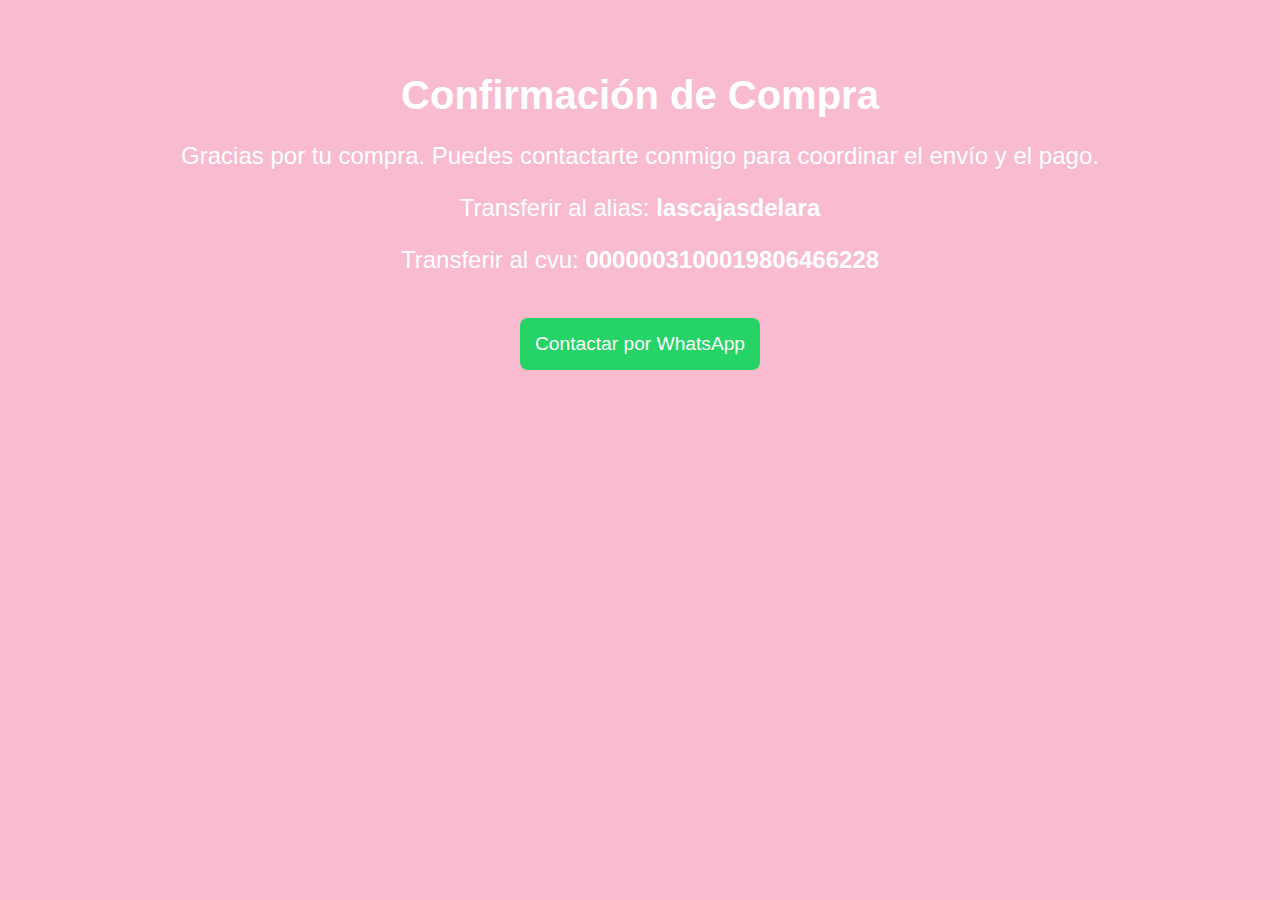
<file: confirmacion-compra.html>
<!DOCTYPE html>
<html lang="es">
<head>
    <meta charset="UTF-8">
    <meta name="viewport" content="width=device-width, initial-scale=1.0">
    <title>Confirmación de Compra</title>
    <link rel="stylesheet" href="styles.css">
</head>
<body>
    <section id="confirmacion-compra">
        <h2>Confirmación de Compra</h2>
        <p id="total-a-pagar"></p>
        <p>Gracias por tu compra. Puedes contactarte conmigo para coordinar el envío y el pago.</p>
        <p>Transferir al alias: <strong>lascajasdelara</strong></p>
        <p>Transferir al cvu: <strong>0000003100019806466228</strong></p>
        <a id="whatsapp-link" href="#" target="_blank">Contactar por WhatsApp</a>
    </section>

    <script type="text/javascript">
        const params = new URLSearchParams(window.location.search);
        const total = params.get('total');
        const producto = params.get('producto');
        const cantidad = params.get('cantidad');

        if (total) {
            document.getElementById('total-a-pagar').innerText = `Total a pagar: $${total}`;
        }

        // Enlace de WhatsApp con mensaje personalizado
        const whatsappLink = document.getElementById('whatsapp-link');
        const mensaje = `Hola, he comprado ${cantidad} unidad(es) de ${producto}. Total a pagar: $${total}.`;
        whatsappLink.href = `https://wa.me/1123223899?text=${encodeURIComponent(mensaje)}`;
    </script>
</body>
</html>
</file>
<file: styles.css>
/* General styles for all pages */
body {
  background-color: #f8bbd0; /* Fondo rosado */
  color: #fff; /* Texto blanco */
  font-family: 'Arial', sans-serif;
  margin: 0;
  padding: 0;
  display: flex;
  flex-direction: column;
  align-items: center;
}

/* Responsive navbar */
.header nav ul {
  list-style: none;
  display: flex;
  justify-content: space-between;
  align-items: center;
  padding: 20px;
  margin: 0;
  background-color: #c2185b; /* Barra rosada más oscura */
}

.header nav ul li {
  margin-right: 15px;
}

.header nav ul li a {
  color: white;
  text-decoration: none;
  font-weight: bold;
  padding: 10px 15px;
  transition: background 0.3s;
}

.header nav ul li a:hover {
  background-color: #d81b60; /* Efecto hover en la navegación */
}

.instagram-logo {
  margin-left: auto;
}

.instagram-logo img {
  width: 30px;
  margin-right: 10px;
}

/* Gallery Styles */
.gallery {
  display: grid;
  grid-template-columns: repeat(3, 1fr); /* 3 columnas fijas */
  gap: 20px;
  padding: 20px;
  max-width: 1200px;
  width: 100%;
}

/* Ajustamos el tamaño de las imágenes en la galería */
.gallery-item img {
  width: 100%;
  height: 500px; /* Aumentamos la altura de las imágenes */
  object-fit: cover; /* Aseguramos que la imagen mantenga proporción */
  border-radius: 8px;
  transition: transform 0.3s;
}

.gallery-item img:hover {
  transform: scale(1.1); /* Efecto de hover más grande */
}

/* Product Detail Styles */
#producto-detalle {
  display: flex;
  justify-content: center;
  align-items: center;
  min-height: 80vh;
  padding: 20px;
}

.product-info {
  text-align: center;
  background-color: #eb5788; /* Cuadro rosado claro */
  padding: 20px;
  border-radius: 8px;
  box-shadow: 0 4px 10px rgba(0, 0, 0, 0.1);
}

.product-info img {
  width: 250px; /* Cambia esto a 100% para que ocupe todo el espacio */
  margin-bottom: 20px;
  border-radius: 8px;
}

#cantidad {
  padding: 10px;
  border-radius: 5px;
  border: none;
  font-size: 16px;
  width: 60px;
  margin-bottom: 20px;
  text-align: center;
}

button {
  padding: 15px 20px;
  background-color: #d81b60;
  color: white;
  font-weight: bold;
  border: none;
  border-radius: 5px;
  cursor: pointer;
  transition: background-color 0.3s;
}

button:hover {
  background-color: #ad1457;
}

/* Confirmation page */
#confirmacion-compra {
  text-align: center;
  padding: 40px;
}

h2 {
  font-size: 2.5em;
  margin-bottom: 20px;
}

p {
  font-size: 1.5em;
}

/* WhatsApp button */
a[href*="wa.me"] {
  display: inline-block;
  margin-top: 20px;
  padding: 15px;
  background-color: #25D366; /* Color típico de WhatsApp */
  color: white;
  font-size: 1.2em;
  text-decoration: none;
  border-radius: 8px;
}

a[href*="wa.me"]:hover {
  background-color: #128C7E;
}

/* Estilos para el cuadro de compra */
.buy-box {
  background-color: transparent; /* Sin fondo */
  padding: 10px;
  text-align: center;
  border-radius: 8px;
  margin-top: 10px;
  margin-bottom: 15px; /* Agrega margen inferior para separarlo de la imagen */
}

.buy-button {
  display: inline-block;
  padding: 15px; /* Ajustado para que sea un cuadrado */
  background-color: #009688; /* Verde agua oscuro */
  color: white;
  text-decoration: none;
  border-radius: 5px;
  transition: background-color 0.3s;
  text-align: center;
}

.buy-button:hover {
  background-color: #00796b; /* Efecto hover */
}

/* Estilos para el pie de página */
footer {
  text-align: center;
  padding: 10px; /* Tamaño reducido */
  background-color: #c2185b; /* Color de fondo del pie */
  color: white;
  position: relative;
  bottom: 0;
  width: 100%;
  font-size: 0.9em; /* Tamaño de fuente reducido */
}

/* Contenedor del producto y las imágenes */
.product-container {
  display: flex;
  justify-content: space-between; /* Distribuye el espacio entre las imágenes y la info */
  align-items: center;
  max-width: 1200px;
  margin: 0 auto;
  padding: 20px;
}

/* Igualar el tamaño de ambas imágenes */
.large-image, .side-image {
  width: 40%; /* Ambas imágenes tendrán el mismo ancho */
  max-width: 450px; /* Máximo tamaño */
  height: auto; /* Mantener la proporción */
  border-radius: 8px;
  object-fit: cover; /* Ajuste para que no se deforme */
  margin: 0 20px; /* Espacio entre las imágenes y la información del producto */
}

/* Información del producto */
.product-info {
  flex-grow: 1; /* La información ocupará el espacio restante */
  max-width: 30%; /* Tamaño máximo para el cuadro de información */
  background-color: #eb5788;
  padding: 20px;
  border-radius: 8px;
  box-shadow: 0 4px 10px rgba(0, 0, 0, 0.1);
  margin: 0 20px; /* Margen entre imágenes y cuadro de información */
}

/* Estilo general del botón */
button {
  background-color: #d81b60;
  color: white;
  padding: 10px 20px;
  border: none;
  border-radius: 5px;
  cursor: pointer;
}

button:hover {
  background-color: #ad1457;
}

/* Responsive Design */
@media (max-width: 768px) {
  .product-container {
    flex-direction: column;
    align-items: center;
  }

  .large-image, .side-image {
    width: 80%; /* Ajuste de ancho para pantallas pequeñas */
    max-width: 500px; /* Límite de tamaño máximo */
    margin: 10px 0; /* Espaciado vertical en pantallas pequeñas */
  }

  .product-info {
    width: 100%;
    max-width: 100%; /* Información del producto a lo ancho en pantallas pequeñas */
    margin: 20px 0;
  }

  button {
    width: 100%;
    padding: 15px; /* Aumenta el área de clic */
  }

  h2 {
    font-size: 1.5em; /* Reduce tamaño de títulos */
  }

  p {
    font-size: 1em; /* Ajusta tamaño de párrafos */
  }
}
</file>
